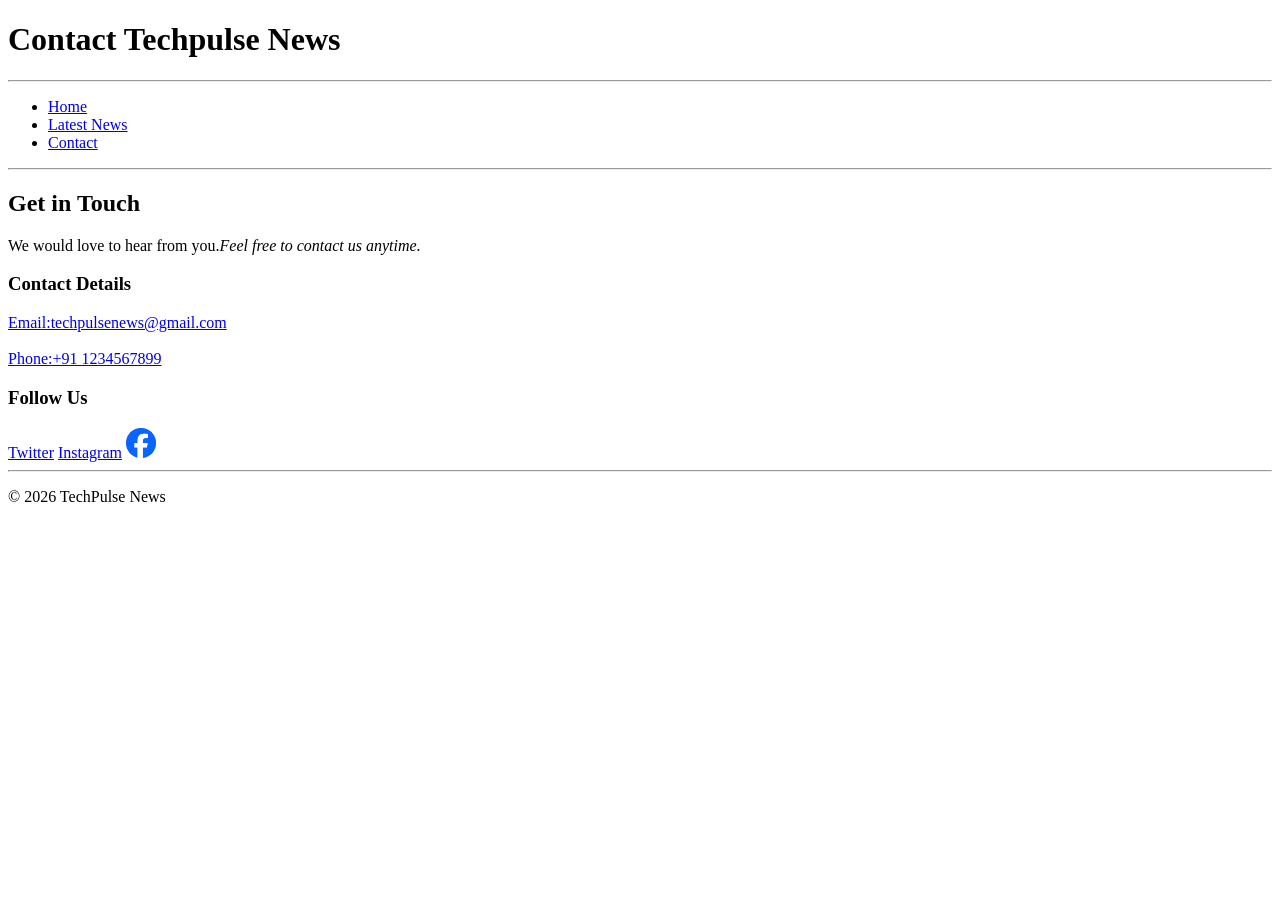
<file: HTML project 3/index.html>
<!DOCTYPE html>
<html lang="en">
<head>
    <meta charset="UTF-8">
    <meta name="viewport" content="width=device-width, initial-scale=1.0">
    <title>Document</title>
</head>
<body>
<h1>Contact Techpulse News</h1>
<hr>
<ul>
<li><a href="tech.html">Home</a></li>
<li><a href="latest.html">Latest News</a></li>
<li><a href="contact.html">Contact</a></li>
</ul>
<hr>
<h2>Get in Touch</h2>
<p>We would love to hear from you.<i>Feel free to contact us anytime.</i></p>
<h3>Contact Details</h3>
<a href="mail to:mohit071206@gmail.com">Email:techpulsenews@gmail.com</a><br><br>
<a href="tel:1234567899">Phone:+91 1234567899</a>
<h3>Follow Us</h3>
<a href="https://x.com/?lang=hi">Twitter</a> <a href="https://www.instagram.com/">Instagram</a> <a href="https://www.facebook.com/?locale=hi_IN"><img src="[data-uri]" height="30"></a>
<hr>
<p>© 2026 TechPulse News</p>
</body>
</html>
</file>
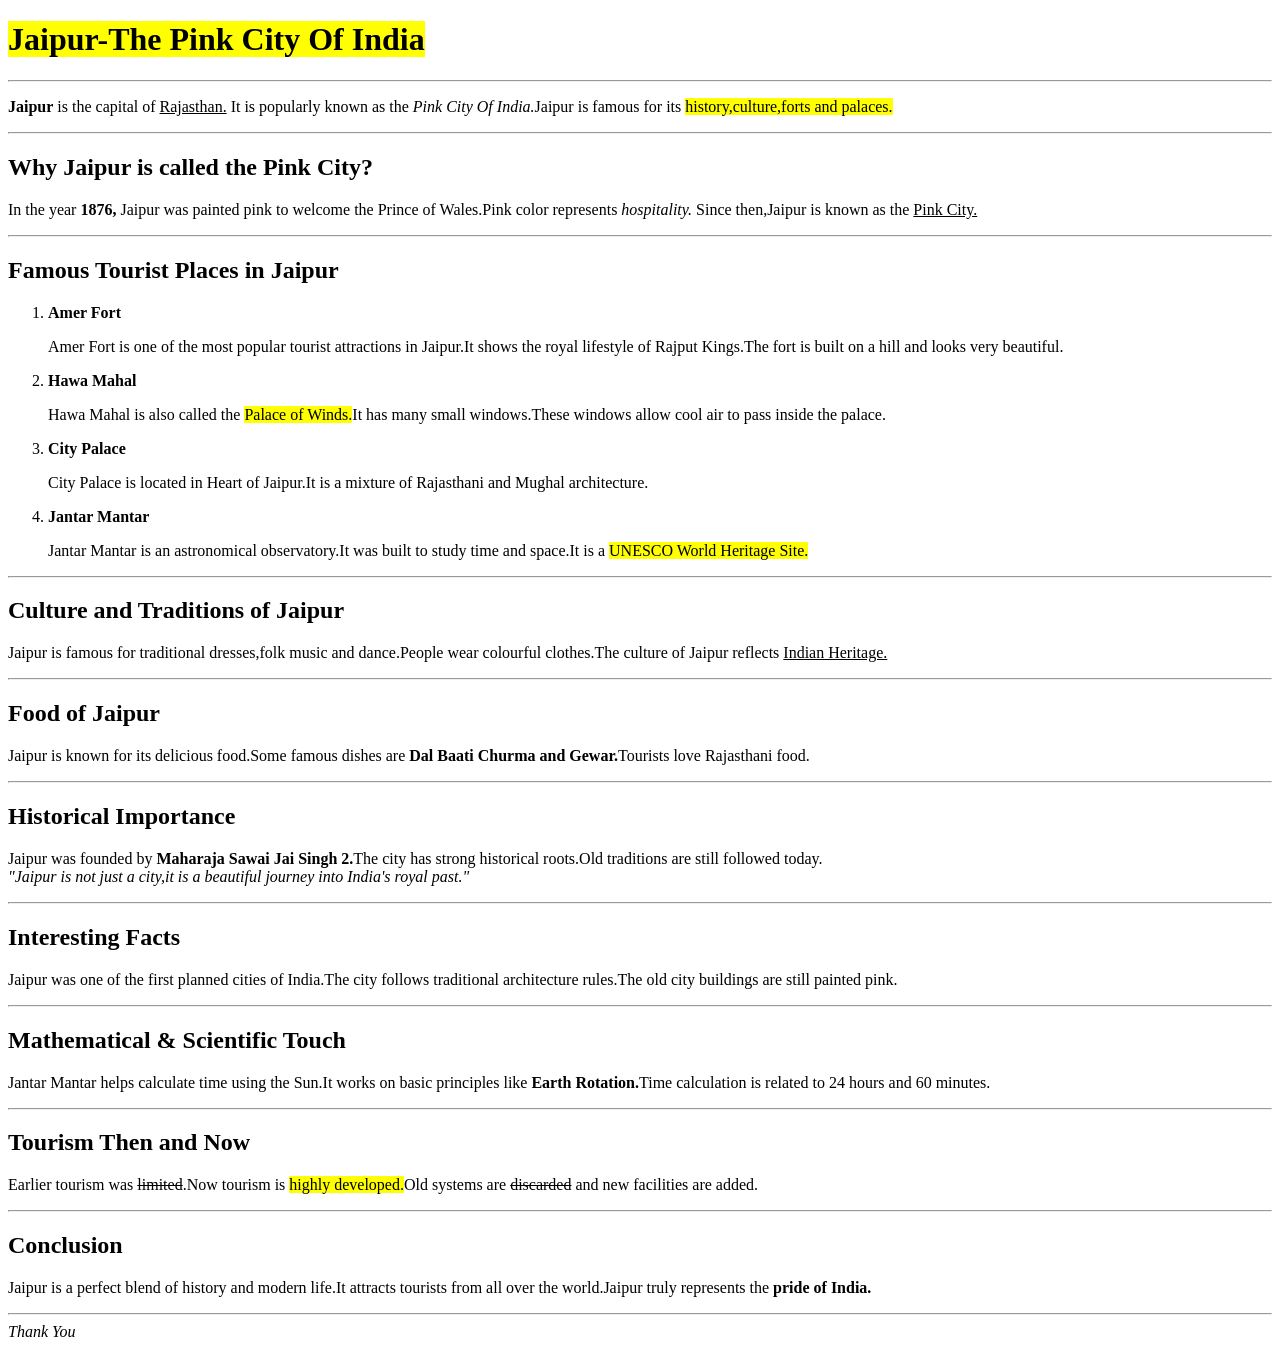
<file: HTML project 1/project.html>
<!DOCTYPE html>
<html lang="en">
<head>
    <meta charset="UTF-8">
    <meta name="viewport" content="width=device-width, initial-scale=1.0">
    <title>Document</title>
</head>
<body>
<h1><mark>Jaipur-The Pink City Of India</mark></h1> 
<hr>
<p><b>Jaipur</b> is the capital of <u>Rajasthan.</u> It is popularly known as the <i>Pink City Of India.</i>Jaipur is famous for its <mark>history,culture,forts and palaces.</mark></p>
<hr>
<h2>Why Jaipur is called the Pink City?</h2>
<p>In the year <b>1876,</b> Jaipur was painted pink to welcome the Prince of Wales.Pink color represents <i>hospitality.</i> Since then,Jaipur is known as the <u>Pink City.</u></p>
<hr>
<h2>Famous Tourist Places in Jaipur</h2>
<ol>
 <li><b>Amer Fort</b>
 <p>Amer Fort is one of the most popular tourist attractions in Jaipur.It shows the royal lifestyle of Rajput Kings.The fort is built on a hill and looks very beautiful. </p></li>
 <li><b>Hawa Mahal</b>
<p>Hawa Mahal is also called the <mark>Palace of Winds.</mark>It has many small windows.These windows allow cool air to pass inside the palace.</p></li>
<li><b>City Palace</b>
<p>City Palace is located in Heart of Jaipur.It is a mixture of Rajasthani and Mughal architecture.</p></li>
<li><b>Jantar Mantar</b>
<p>Jantar Mantar is an astronomical observatory.It was built to study time and space.It is a <mark>UNESCO World Heritage Site.</mark></p></li>
</ol>
<hr>
<h2>Culture and Traditions of Jaipur</h2>
<p>Jaipur is famous for traditional dresses,folk music and dance.People wear colourful clothes.The culture of Jaipur reflects <u>Indian Heritage.</u></p>
<hr>
<h2>Food of Jaipur</h2>
<p>Jaipur is known for its delicious food.Some famous dishes are <b>Dal Baati Churma and Gewar.</b>Tourists love Rajasthani food.</p>
<hr>
<h2>Historical Importance</h2>
<p>Jaipur was founded by <b>Maharaja Sawai Jai Singh 2.</b>The city has strong historical roots.Old traditions are still followed today.<br>
<i>"Jaipur is not just a city,it is a beautiful journey into India's royal past."</i></p>
<hr>
<h2>Interesting Facts</h2>
<p>Jaipur was one of the first planned cities of India.The city follows traditional architecture rules.The old city buildings are still painted pink.</p>
<hr>
<h2>Mathematical & Scientific Touch</h2>
<p>Jantar Mantar helps calculate time using the Sun.It works on basic principles like <b>Earth Rotation.</b>Time calculation is related to 24 hours and 60 minutes.</p>
<hr>
<h2>Tourism Then and Now</h2>
<p>Earlier tourism was <s>limited</s>.Now tourism is <mark>highly developed.</mark>Old systems are <s>discarded</s> and new facilities are added.</p>
<hr>
<h2>Conclusion</h2>
<p>Jaipur is a perfect blend of history and modern life.It attracts tourists from all over the world.Jaipur truly represents the <b>pride of India.</b></p>
<hr>
<i>Thank You</i>
</body>
</html>
</file>
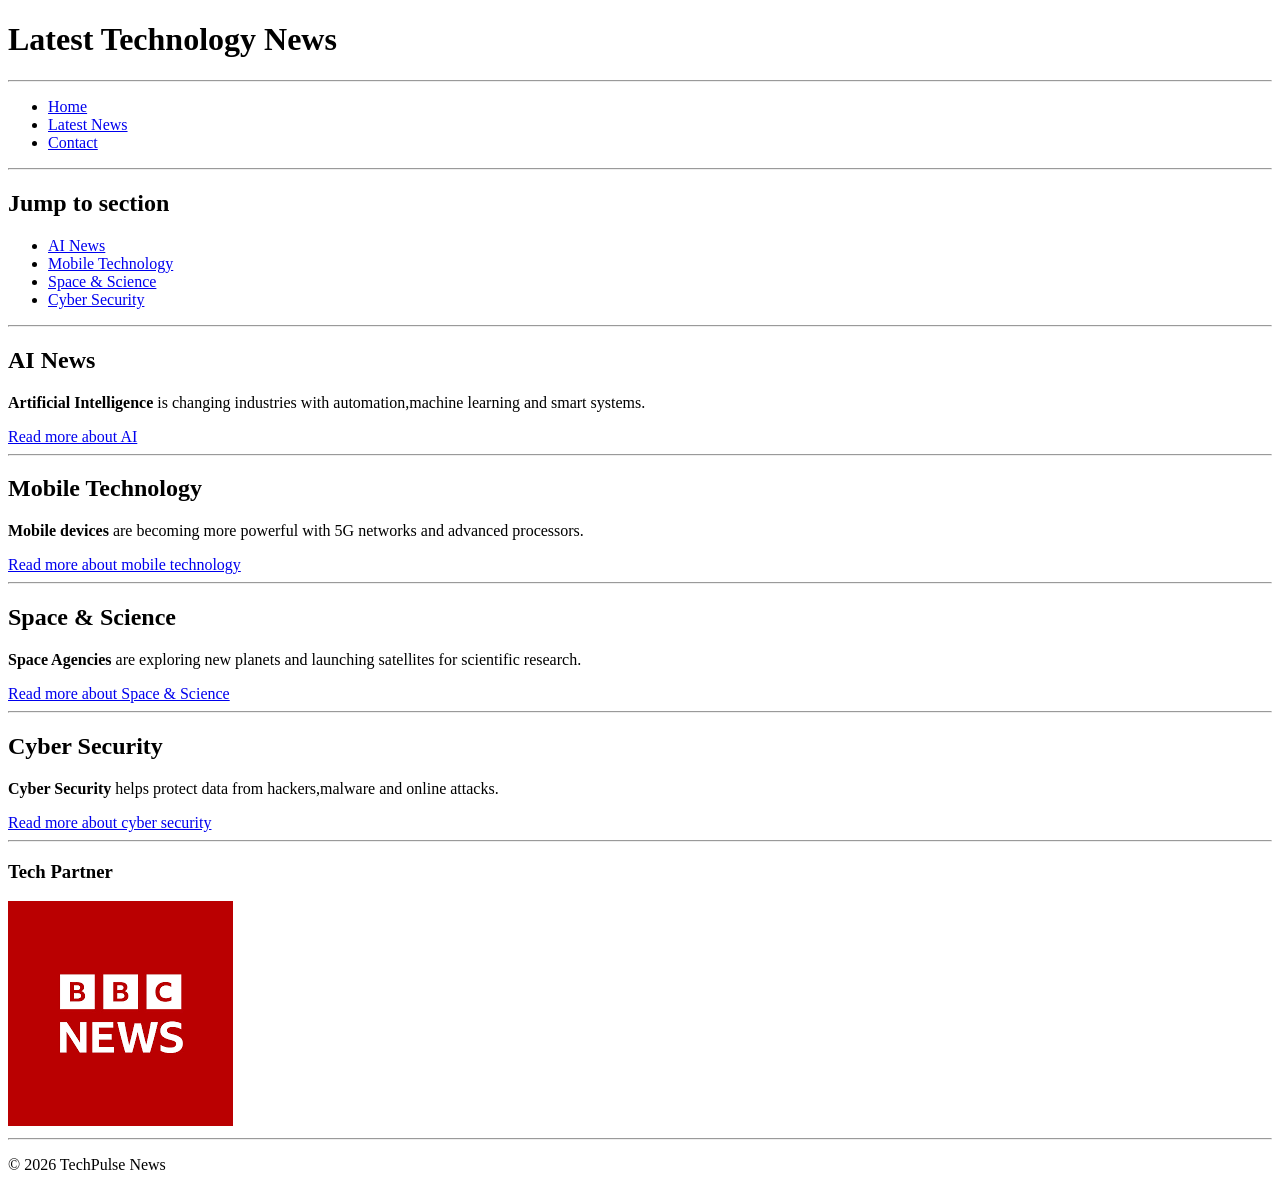
<file: HTML project 3/index 2.html>
<!DOCTYPE html>
<html lang="en">
<head>
    <meta charset="UTF-8">
    <meta name="viewport" content="width=device-width, initial-scale=1.0">
    <title>Document</title>
</head>
<body>
    <h1>Latest Technology News</h1>
    <hr>
<ul>
<li><a href="tech.html">Home</a></li>
<li><a href="latest.html">Latest News</a></li>
<li><a href="contact.html">Contact</a></li>
</ul>
<hr>
<h2>Jump to section</h2>
<ul>
<li><a href="#AI">AI News</a></li>
<li><a href="#Mobile">Mobile Technology</a></li>
<li><a href="#space">Space & Science</a></li>
<li><a href="#cyber">Cyber Security</a></li>
</ul>
<hr>
<h2 id="AI">AI News</h2>
<p><b>Artificial Intelligence</b> is changing industries with automation,machine learning and smart systems.</p>
<a href="https://cloud.google.com/learn/what-is-artificial-intelligence">Read more about AI</a>
<hr>
<h2 id="Mobile">Mobile Technology</h2>
<p><b>Mobile devices</b> are becoming more powerful with 5G networks and advanced processors.</p>
<a href="https://www.ibm.com/think/topics/mobile-technology">Read more about mobile technology</a>
<hr>
<h2 id="space">Space & Science</h2>
<p><b>Space Agencies</b> are exploring new planets and launching satellites for scientific research.</p>
<a href="https://en.wikipedia.org/wiki/Space_science">Read more about Space & Science</a>
<hr>
<h2 id="cyber">Cyber Security</h2>
<p><b>Cyber Security</b> helps protect data from hackers,malware and online attacks.</p>
<a href="https://www.geeksforgeeks.org/ethical-hacking/what-is-cyber-security/">Read more about cyber security</a>
<hr>
<h3>Tech Partner</h3>
<a href="https://www.bbc.com/news"><img src="[data-uri]"></a>
<hr>
<p>© 2026 TechPulse News</p>
</body>
</html>
</file>
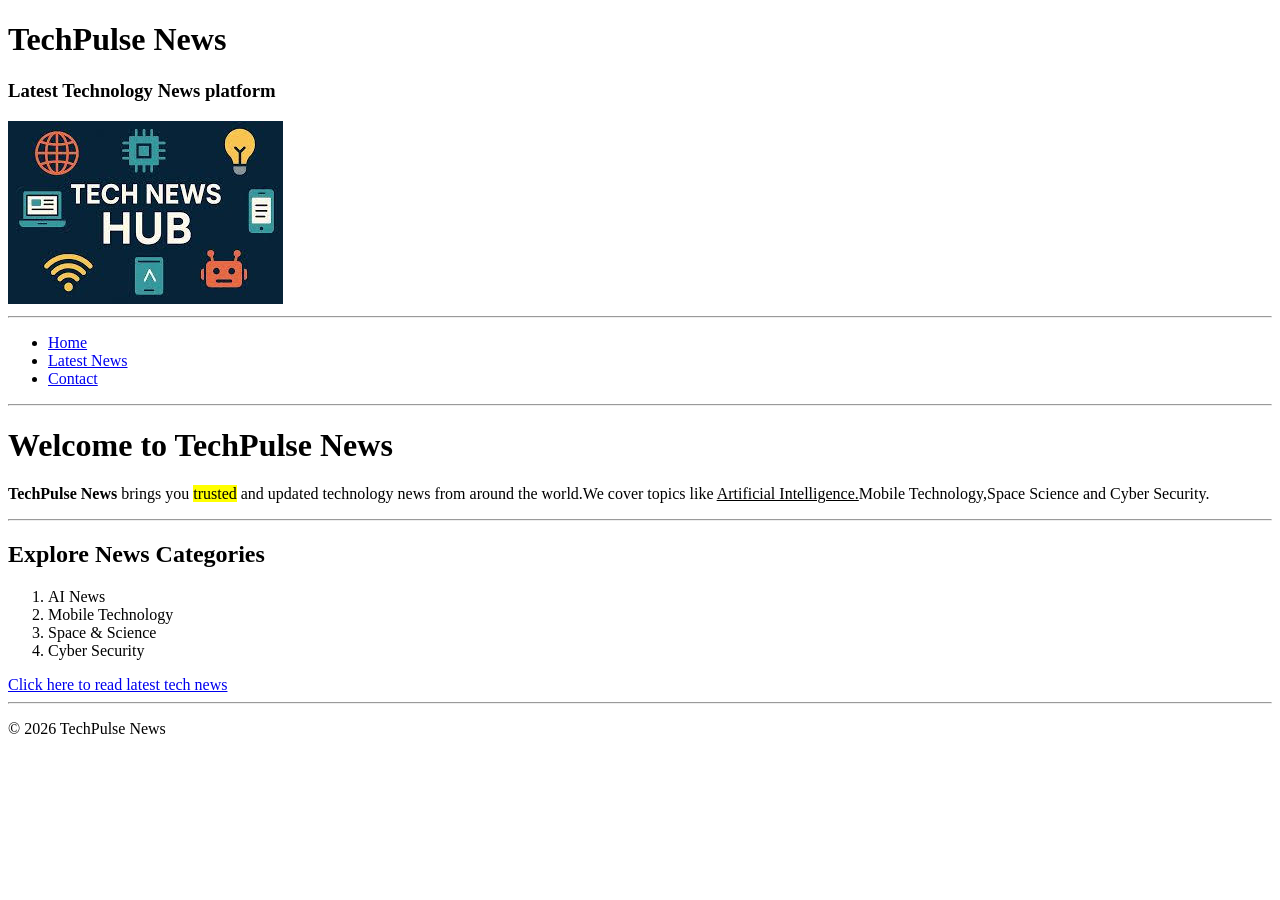
<file: HTML project 3/index 3.html>
<!DOCTYPE html>
<html lang="en">
<head>
    <meta charset="UTF-8">
    <meta name="viewport" content="width=device-width, initial-scale=1.0">
    <title>Document</title>
</head>
<body>
    <h1>TechPulse News</h1>
    <h3>Latest Technology News platform</h3>
    <img src="[data-uri]">
<hr>
<ul>
<li><a href="tech.html">Home</a></li>
<li><a href="latest.html">Latest News</a></li>
<li><a href="contact.html">Contact</a></li>
</ul>
<hr>
<h1>Welcome to TechPulse News</h1>
<p><B>TechPulse News</B> brings you <mark>trusted</mark> and updated technology news from around the world.We cover topics like <u>Artificial Intelligence.</u>Mobile Technology,Space Science and Cyber Security.</p>
<hr>
<h2>Explore News Categories</h2>
<ol>
    <li>AI News</li>
    <li>Mobile Technology</li>
    <li>Space & Science</li>
    <li>Cyber Security</li>
</ol>
<a href="latest.html">Click here to read latest tech news</a>
<hr>
<p>© 2026 TechPulse News</p>
</body>
</html>
</file>
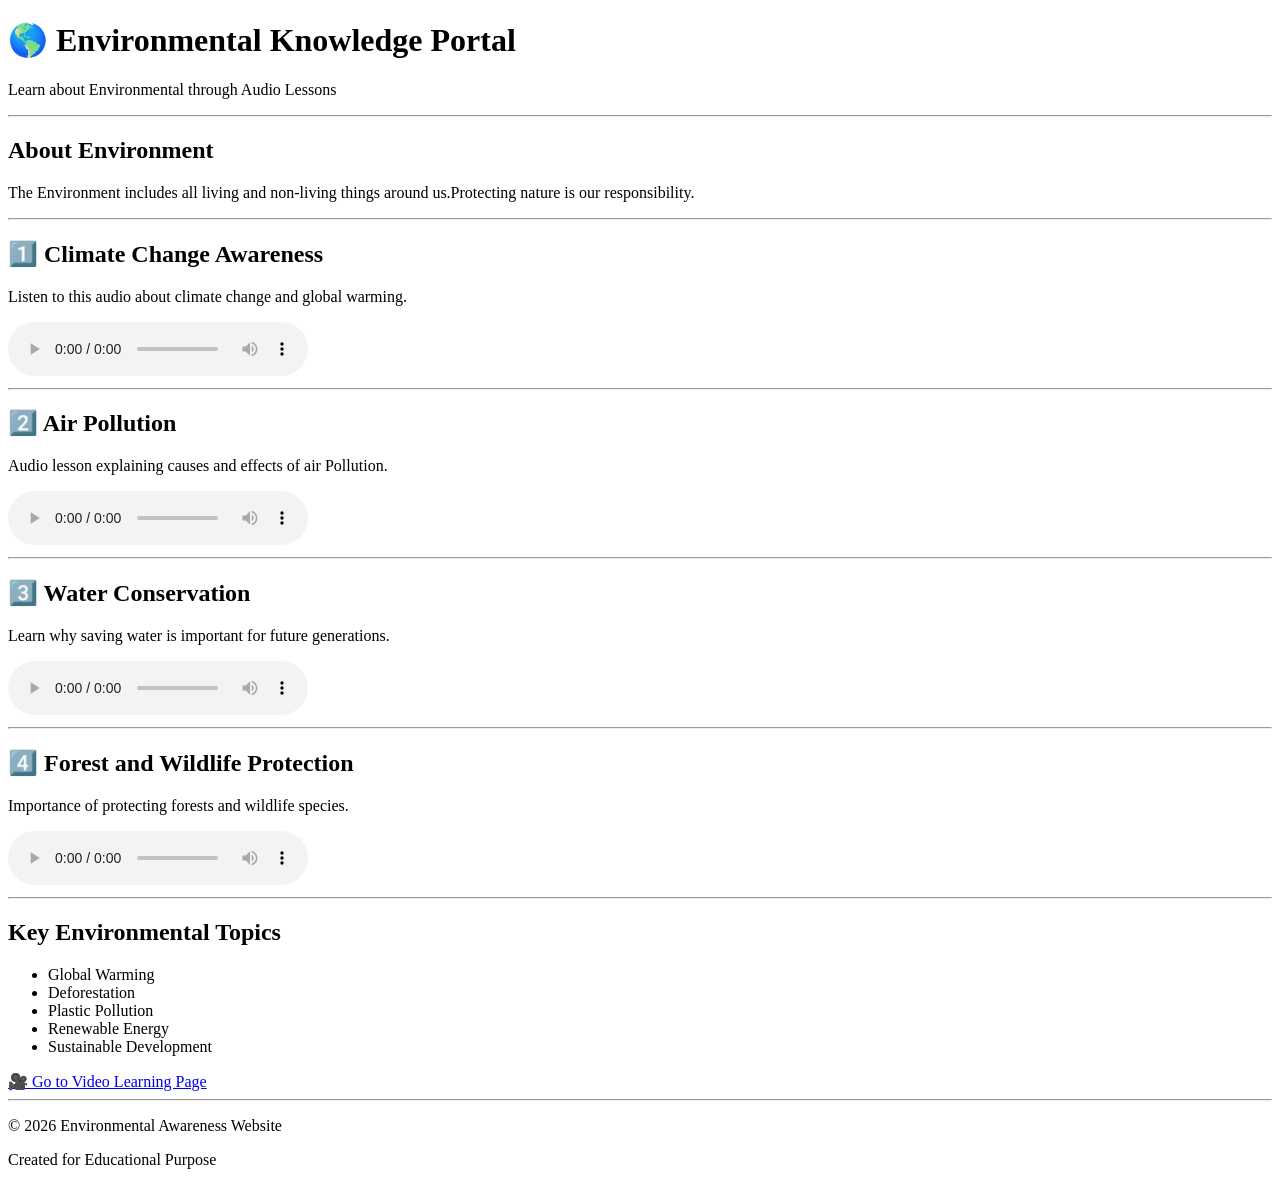
<file: HTML project 4/audio.html>
<!DOCTYPE html>
<html lang="en">
<head>
    <meta charset="UTF-8">
    <meta name="viewport" content="width=device-width, initial-scale=1.0">
    <title>Document</title>
</head>
<body>
    <h1>🌎 Environmental Knowledge Portal</h1>
    <p>Learn about Environmental through Audio Lessons</p>
    <hr>
    <h2>About Environment</h2>
    <p>The Environment includes all living and non-living things around us.Protecting nature is our responsibility.</p>
    <hr>
    <h2>1️⃣ Climate Change Awareness</h2>
    <p>Listen to this audio about climate change and global warming.</p>
    <audio controls><source src="https://kishankgupta.github.io/Frontend_Project_Apex/HTML_Project_4/What%20is%20climate%20change_%20-%20The%20Climate%20Question,%20BBC%20World%20Service.mp3" type="audio/mpeg"></audio>
    <hr>
    <h2>2️⃣ Air Pollution</h2>
    <p>Audio lesson explaining causes and effects of air Pollution.</p>
    <audio controls>
        <source src="https://kishankgupta.github.io/Frontend_Project_Apex/HTML_Project_4/Air%20Pollution%20101%20_%20National%20Geographic%20[e6rglsLy1Ys].mp3" type="audio/mpeg">
    </audio>
    <hr>
    <h2>3️⃣ Water Conservation</h2>
    <p>Learn why saving water is important for future generations.</p>
    <audio controls>
        <source src="https://kishankgupta.github.io/Frontend_Project_Apex/HTML_Project_4/Why%20Every%20Drop%20Counts_%20Easy%20Ways%20to%20Save%20Water%20Today!.mp3" type="audio/mpeg">
    </audio>
    <hr>
    <h2>4️⃣ Forest and Wildlife Protection</h2>
    <p>Importance of protecting forests and wildlife species.</p>
    <audio controls>
        <source src="https://kishankgupta.github.io/Frontend_Project_Apex/HTML_Project_4/Wildlife.mp3" type="audio/mpeg">
 </audio>
 <hr>
 <h2>Key Environmental Topics</h2>
 <ul>
    <li>Global Warming</li>
    <li>Deforestation</li>
    <li>Plastic Pollution</li>
    <li>Renewable Energy</li>
    <li>Sustainable Development</li>
 </ul>
 <a href="video.html">🎥 Go to Video Learning Page</a>
 <hr>
 <p>© 2026 Environmental Awareness Website</p>
 <p>Created for Educational Purpose</p>
</body>
</html>
</file>
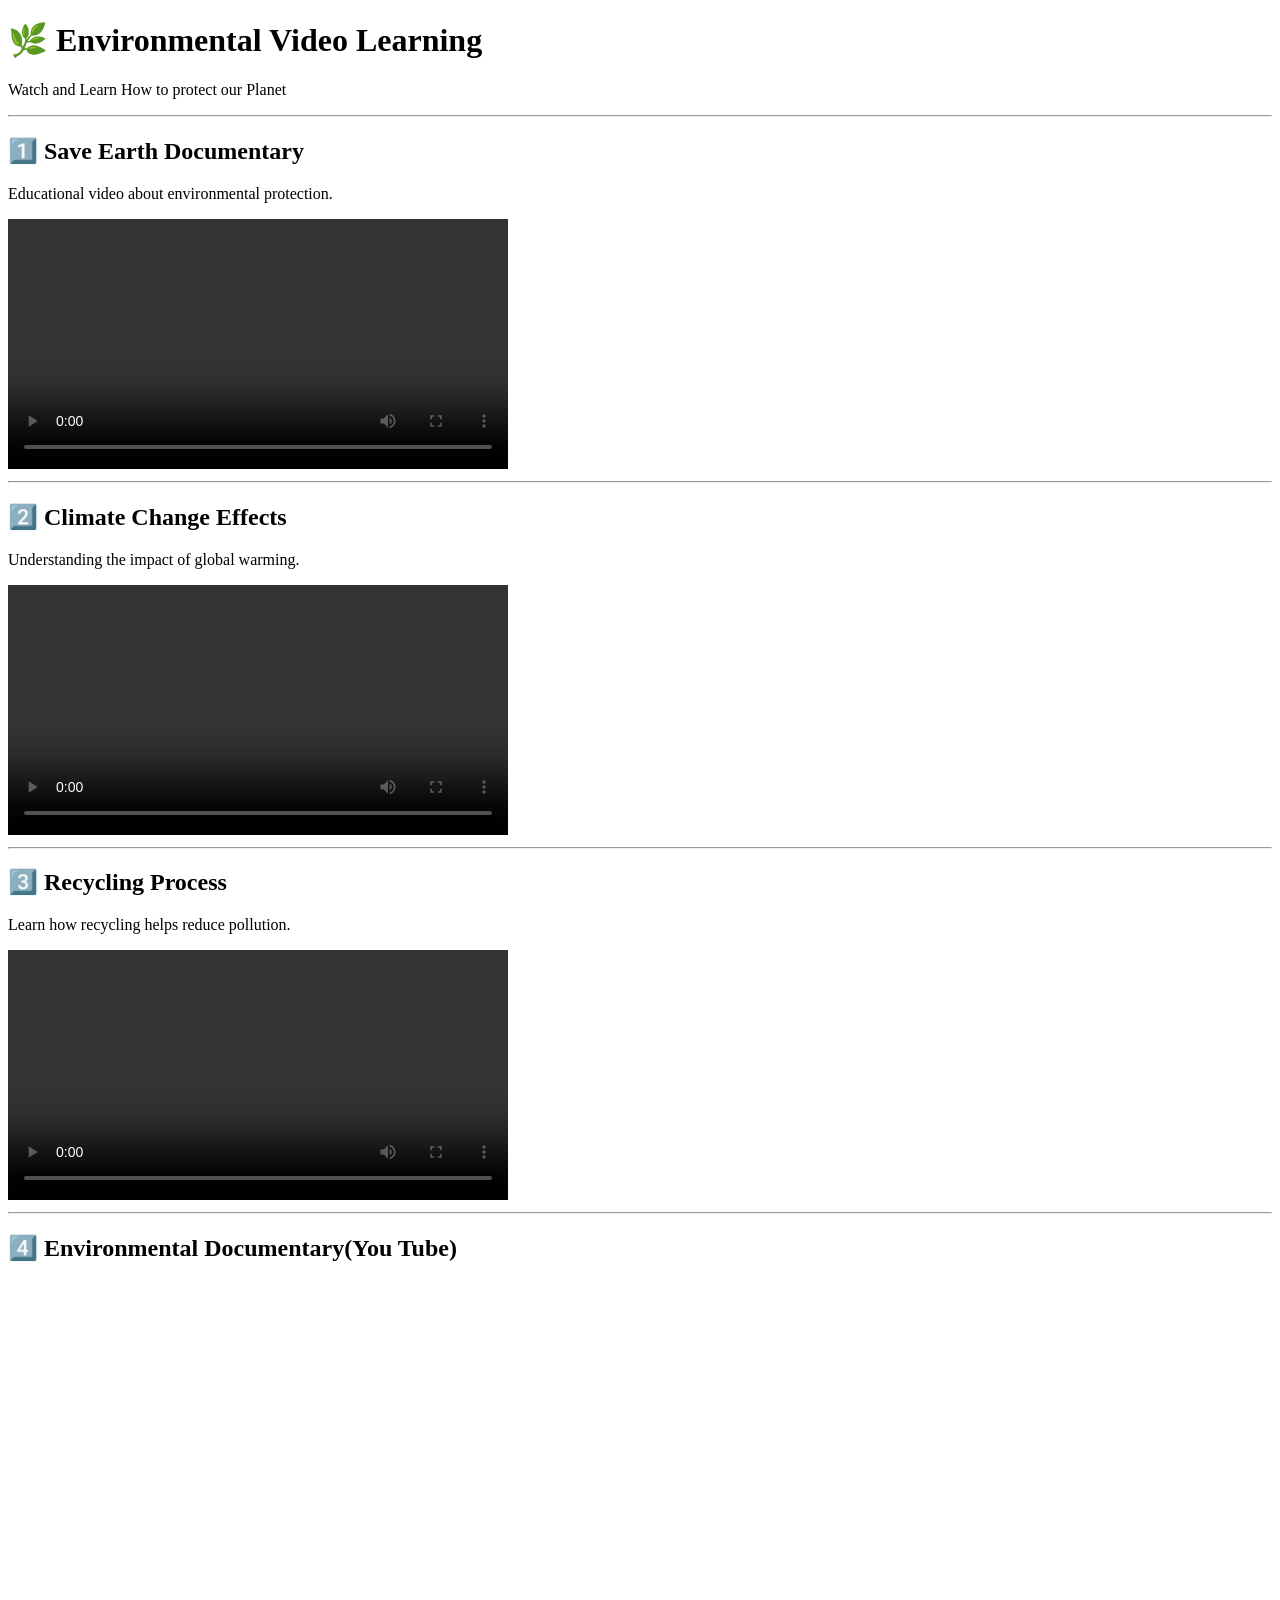
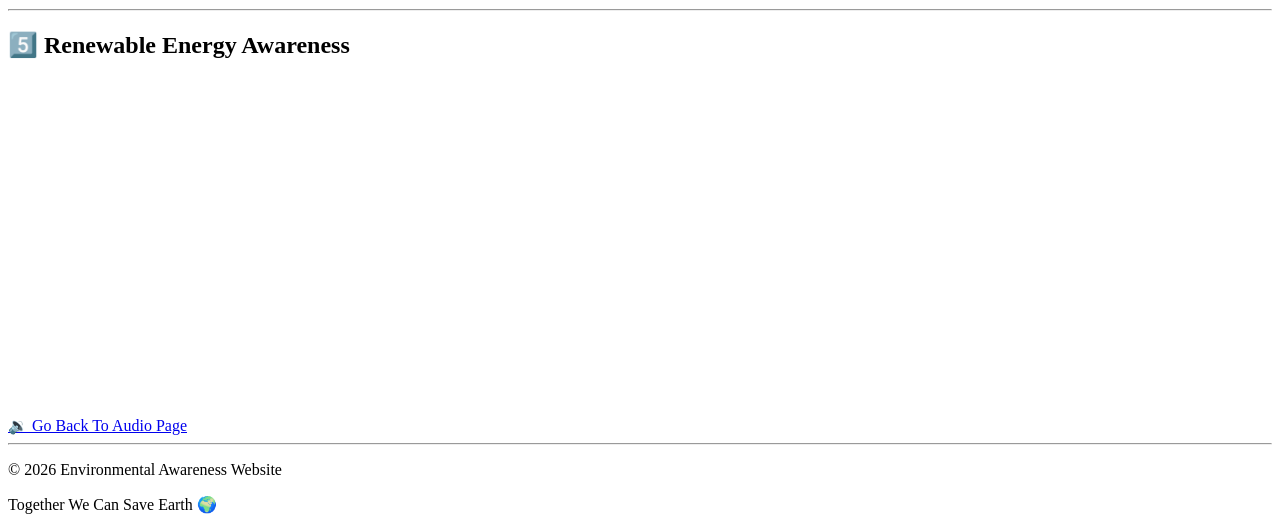
<file: HTML project 4/video.html>
<!DOCTYPE html>
<html lang="en">
<head>
    <meta charset="UTF-8">
    <meta name="viewport" content="width=\, initial-scale=1.0">
    <title>Document</title>
</head>
<body>
    <h1>🌿 Environmental Video Learning</h1>
    <p>Watch and Learn How to protect our Planet</p>
    <hr>
    <h2>1️⃣ Save Earth Documentary </h2>
    <p>Educational video about environmental protection.</p>
    <video controls width="500"><source src="https://kishankgupta.github.io/Frontend_Project_Apex/HTML_Project_4/SAVE%20EARTH_%20Short%20Documentary.mp4" type="video/mp4"></video>
    <hr>
    <h2>2️⃣ Climate Change Effects</h2>
    <P>Understanding the impact of global warming.</P>
    <video controls width="500"><source src="https://kishankgupta.github.io/Frontend_Project_Apex/HTML_Project_4/Causes%20and%20Effects%20of%20Climate%20Change%20%20National%20Geographic.mp4" type="video/mp4"></video>
    <hr>
    <h2>3️⃣ Recycling Process</h2>
    <p>Learn how recycling helps reduce pollution.</p>
    <video controls width="500"><source src="https://kishankgupta.github.io/Frontend_Project_Apex/HTML_Project_4/How%20is%20Paper%20Recycled_%20Learn%20About%20the%20Recycling%20Process%20at%20Pratt%20Industries.mp4" type="video/mp4"></video>
    <hr>
    <h2>4️⃣ Environmental Documentary(You Tube)</h2>
    <iframe width="560" height="315" src="https://www.youtube.com/embed/CC5WSpby01E?si=gf567KyOfdgWQ8jr" title="YouTube video player" frameborder="0" allow="accelerometer; autoplay; clipboard-write; encrypted-media; gyroscope; picture-in-picture; web-share" referrerpolicy="strict-origin-when-cross-origin" allowfullscreen></iframe>
    <hr>
    <h2>5️⃣ Renewable Energy Awareness</h2>
    <iframe width="560" height="315" src="https://www.youtube.com/embed/UVf2Yw7uFoE?si=j78y4lcdKMqK6SLN" title="YouTube video player" frameborder="0" allow="accelerometer; autoplay; clipboard-write; encrypted-media; gyroscope; picture-in-picture; web-share" referrerpolicy="strict-origin-when-cross-origin" allowfullscreen></iframe>
    <br><br>
    <a href="audio.html">🔉 Go Back To Audio Page</a>
    <hr>
    <p>© 2026 Environmental Awareness Website</p>
    <p>Together We Can Save Earth 🌍</p>
</body>
</html>
</file>
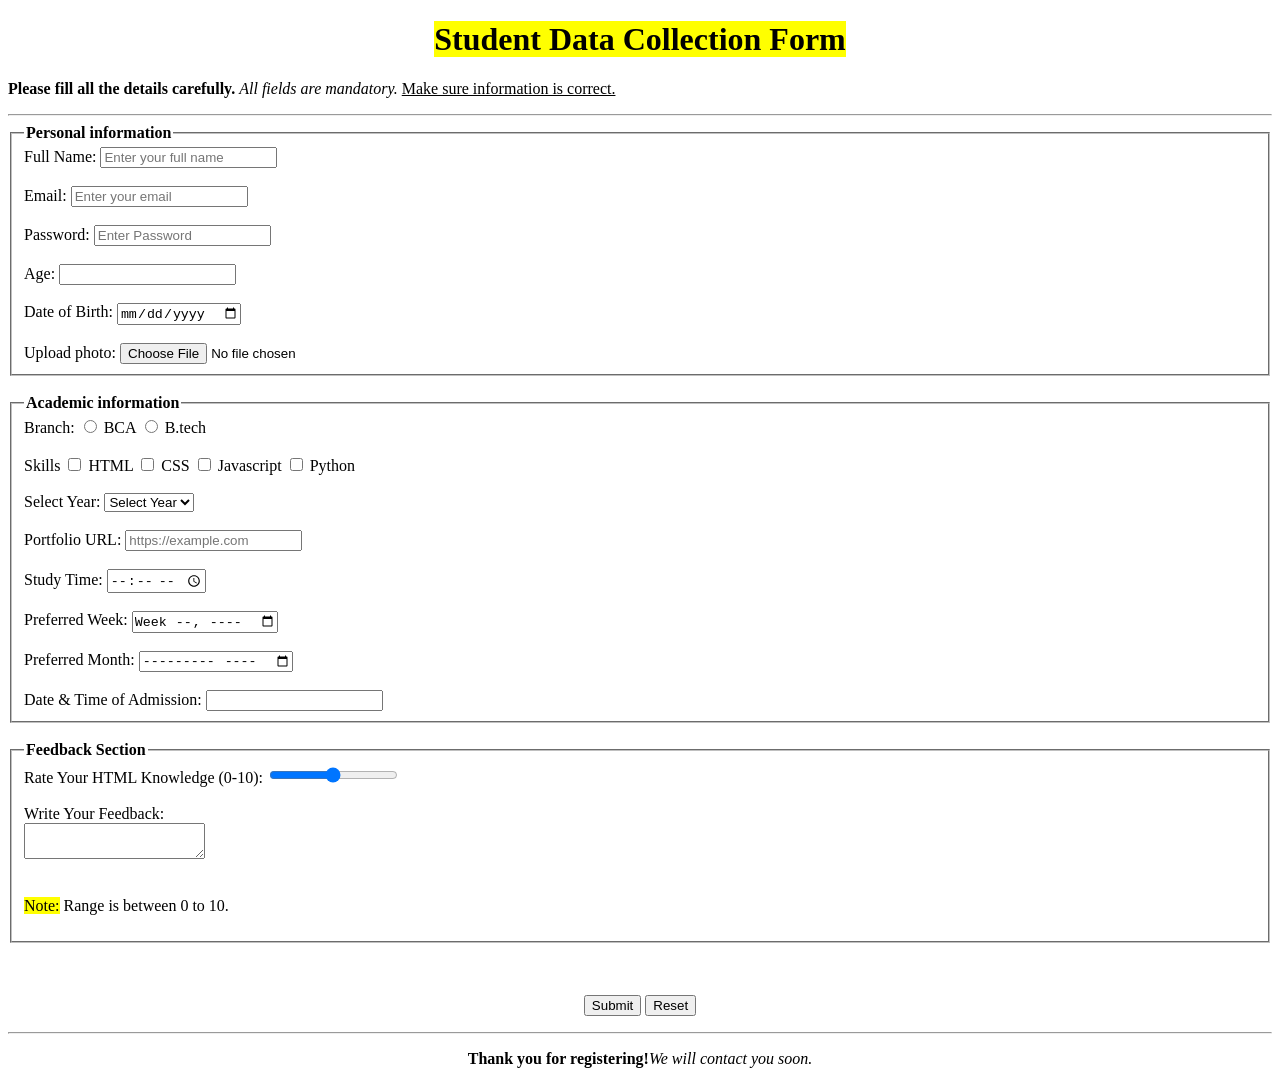
<file: HTML project 5/form.html>
<!DOCTYPE html>
<html lang="en">
<head>
    <meta charset="UTF-8">
    <meta name="viewport" content="width=device-width, initial-scale=1.0">
    <title>Document</title>
</head>
<body>
    <h1 align="center"><mark>Student Data Collection Form</mark></h1>
    <p><b>Please fill all the details carefully.</b>
    <i>All fields are mandatory.</i>
    <u>Make sure information is correct.</u>
    </p>
    <hr>
    <form>
        <fieldset>
        <legend>
            <b>Personal information</b>
        </legend>
        <label>
            Full Name:
        </label>
        <input type="text" placeholder="Enter your full name">
        <br>
        <br><label>
            Email:
        </label>
        <input type="email" placeholder="Enter your email">
        <br>
        <br>
        <label>
            Password:
        </label>
        <input type="password" placeholder="Enter Password">
        <br>
        <br>
        <label>
            Age:
        </label>
        <input type="number">
    <br>
    <br>
    <label>
        Date of Birth:
    </label>
    <input type="date">
    <br>
    <br>
    <label>
        Upload photo:
    </label>
    <input type="file">
    </fieldset>
<br>
    <fieldset>
        <legend><b>Academic information</b></legend>
        <label>Branch:</label>
        <input type="radio" name="Branch">
        <label>BCA</label>
                <input type="radio" name="Branch">
        <label>B.tech</label>
        <br>
        <Br>
        <label>Skills</label>
        <input type="checkbox" name="skill">
        <label>HTML</label>
        <input type="checkbox" name="skill">
        <label>CSS</label>
        <input type="checkbox" name="skill">
        <label>Javascript</label>
        <input type="checkbox" name="skill">
        <label>Python</label>
        <br>
        <br>
        <label>Select Year:</label>
        <select>
            <option>Select Year</option>
            <option>1st Year</option>
            <option>2nd Year</option>
            <option>3rd Year</option>
            <option>4th Year</option>
        </select>
        <br>
        <br>
        <label>Portfolio URL:</label>
        <input type="url" placeholder="https://example.com">
        <br>
        <br>
        <label>Study Time:</label>
        <input type="time">
        <br>
        <br>
        <label>Preferred Week:</label>
        <input type="week">
         <br>
        <br>
        <label>Preferred Month:</label>
        <input type="month">
         <br>
        <br>
        <label>Date & Time of Admission:</label>
        <input type="datetime">
    </fieldset>
    <br>
    <fieldset>
        <legend><b>Feedback Section</b></legend>
        <label>Rate Your HTML Knowledge (0-10):</label>
        <input type="range">
        <br>
        <br>
        <label>Write Your Feedback:</label>
        <br>
        <textarea></textarea>
        <br><BR>
        <p><mark>Note:</mark> Range is between 0 to 10.</p>
    </fieldset>
    <br><br>
   <p align="center"> <input type="submit">
    <input type="reset"></p>
    <hr>
    <p align="center"><b>Thank you for registering!</b><i>We will contact you soon.</i></p>
    </form>
</body>
</html>
</file>
